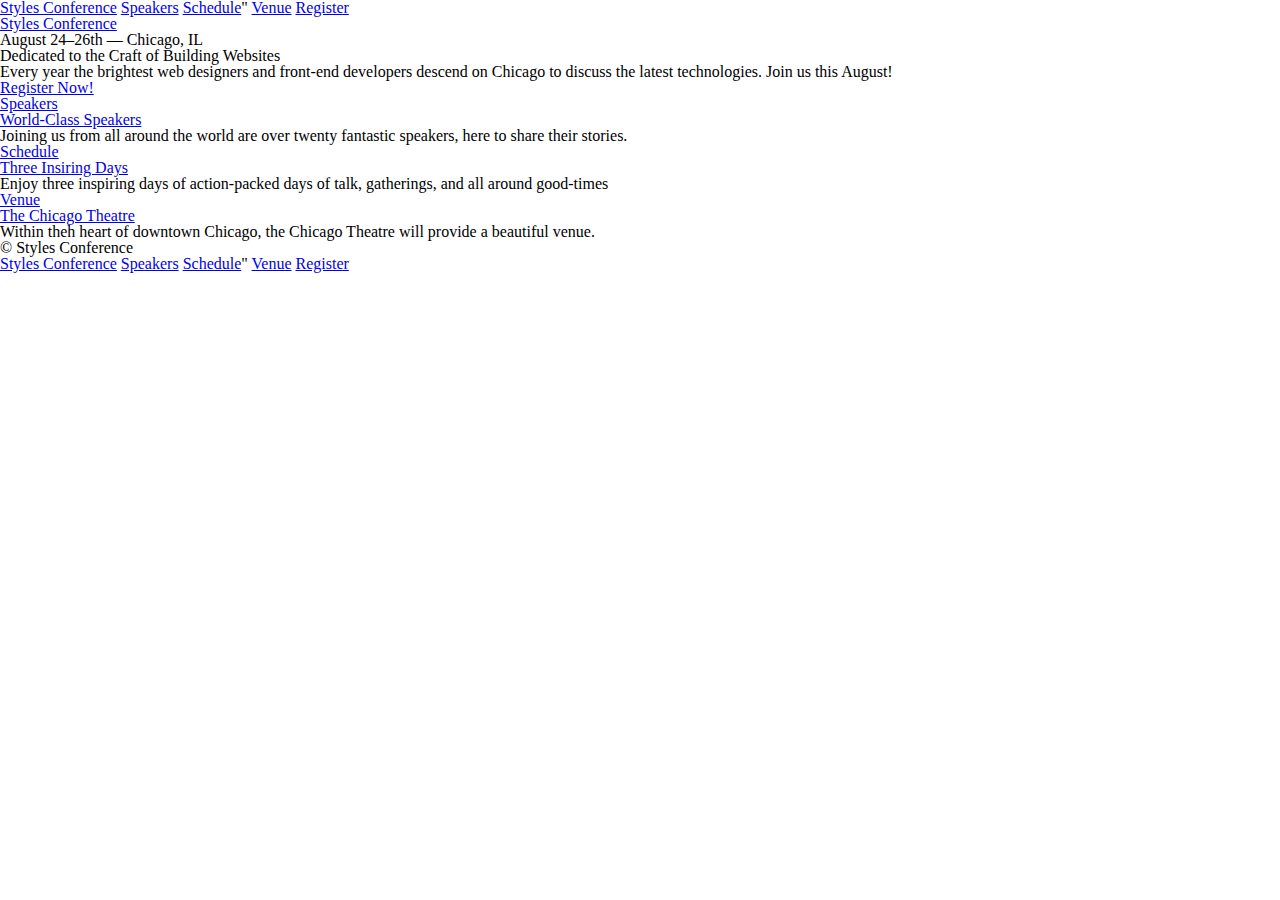
<file: Lesson_1/Tutorial/index.html>
<!DOCTYPE html>
<html lang="en">
  <head>
    <meta charset="utf-8">
    <title>Styles Conference</title>
    <link rel="stylesheet" href="../Tutorial/assets/stylesheets/main.css">
  </head>
  <body>
    <header>
      <nav>
        <a href="index.html">Styles Conference</a>
        <a href="speakers.html">Speakers</a>
        <a href="schedule.html">Schedule</a>"
        <a href="venue.html">Venue</a>
        <a href="register.html">Register</a>
      </nav>

      <h1>
        <a href="index.html">Styles Conference</a>
      </h1>
      <h3>August 24&ndash;26th &mdash; Chicago, IL</h3>
    </header>
    <section>
      <h2>Dedicated to the Craft of Building Websites</h2>
      <p>Every year the brightest web designers and front-end developers descend
      on Chicago to discuss the latest technologies. Join us this August!</p>
      <a href="register.html">Register Now!</a>
    </section>
    <section>

      <section>
        <a href="speakers.html">
          <h5>Speakers</h5>
          <h3>World-Class Speakers</h3>
        </a>
        <p>Joining us from all around the world are over twenty fantastic
        speakers, here to share their stories.</p>
      </section>

      <section>
        <a href="schedule.html">
          <h5>Schedule</h5>
          <h3>Three Insiring Days</h3>
        </a>
        <p>Enjoy three inspiring days of action-packed days of talk, gatherings,
        and all around good-times</p>
      </section>

      <section>
        <a href="venue.html">
          <h5>Venue</h5>
          <h3>The Chicago Theatre</h3>
        </a>
        <p>Within theh heart of downtown Chicago, the Chicago Theatre will
        provide a beautiful venue.</p>
      </section>

      <footer>
        <small>&copy; Styles Conference</small>

        <nav>
          <a href="index.html">Styles Conference</a>
          <a href="speakers.html">Speakers</a>
          <a href="schedule.html">Schedule</a>"
          <a href="venue.html">Venue</a>
          <a href="register.html">Register</a>
        </nav>
      </footer>
    </section>
  </body>
</html>
</file>
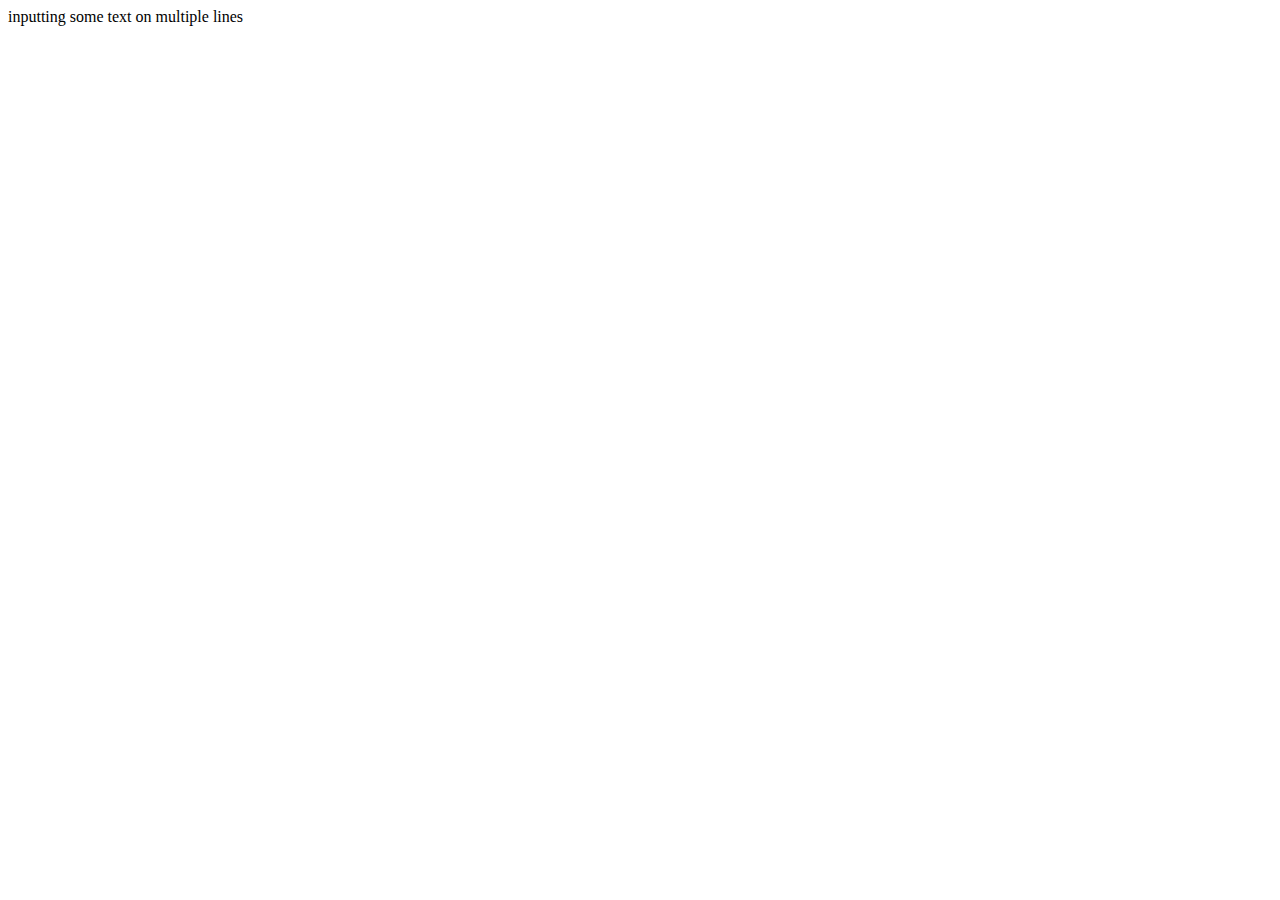
<file: LS202_playground.html>
<!DOCTYPE html>
<html lang="en">
  <head>
    <title>your page title goes here</title>
    <meta charset="utf-8">
  </head>
  <body>
    inputting
    some
    text
    on
    multiple
    lines
  </body>
</html>
</file>
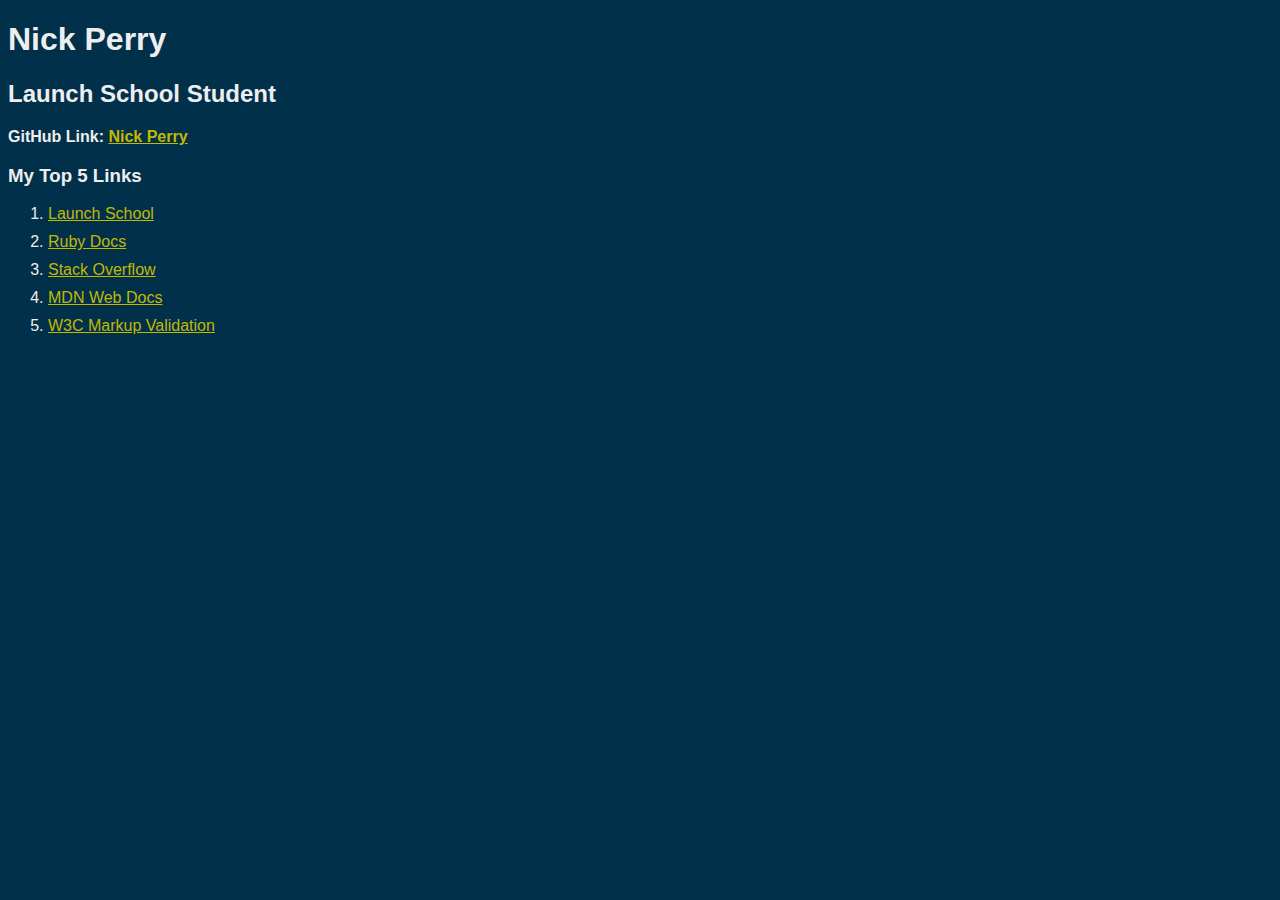
<file: Lesson_1/profile_project.html>
<!DOCTYPE html>
<html lang="en">
  <head>
    <title>My Profile.</title>
    <meta charset="utf-8">
    <link rel="stylesheet" href="myprofile.css">
  </head>
  <body>
    <h1>Nick Perry</h1>
    <h2>Launch School Student</h2>
    <p><strong>GitHub Link: <a href="https://github.com/nickperry12">Nick Perry</a></strong></p>
    <h3>My Top 5 Links</h3>
    <ol>
      <li><a href="https://launchschool.com" target="_blank">Launch School</a></li>
      <li><a href="https://ruby-doc.org" target="_blank">Ruby Docs</a></li>
      <li><a href="https://stackoverflow.com" target="_blank">Stack Overflow</a></li>
      <li><a href="https://developer.mozilla.org/en-US/" target="_blank">MDN Web Docs</a></li>
      <li><a href="https://validator.w3.org/#validate_by_input" target="_blank">W3C Markup Validation</a></li>
    </ol>
  </body>
</html>
</file>
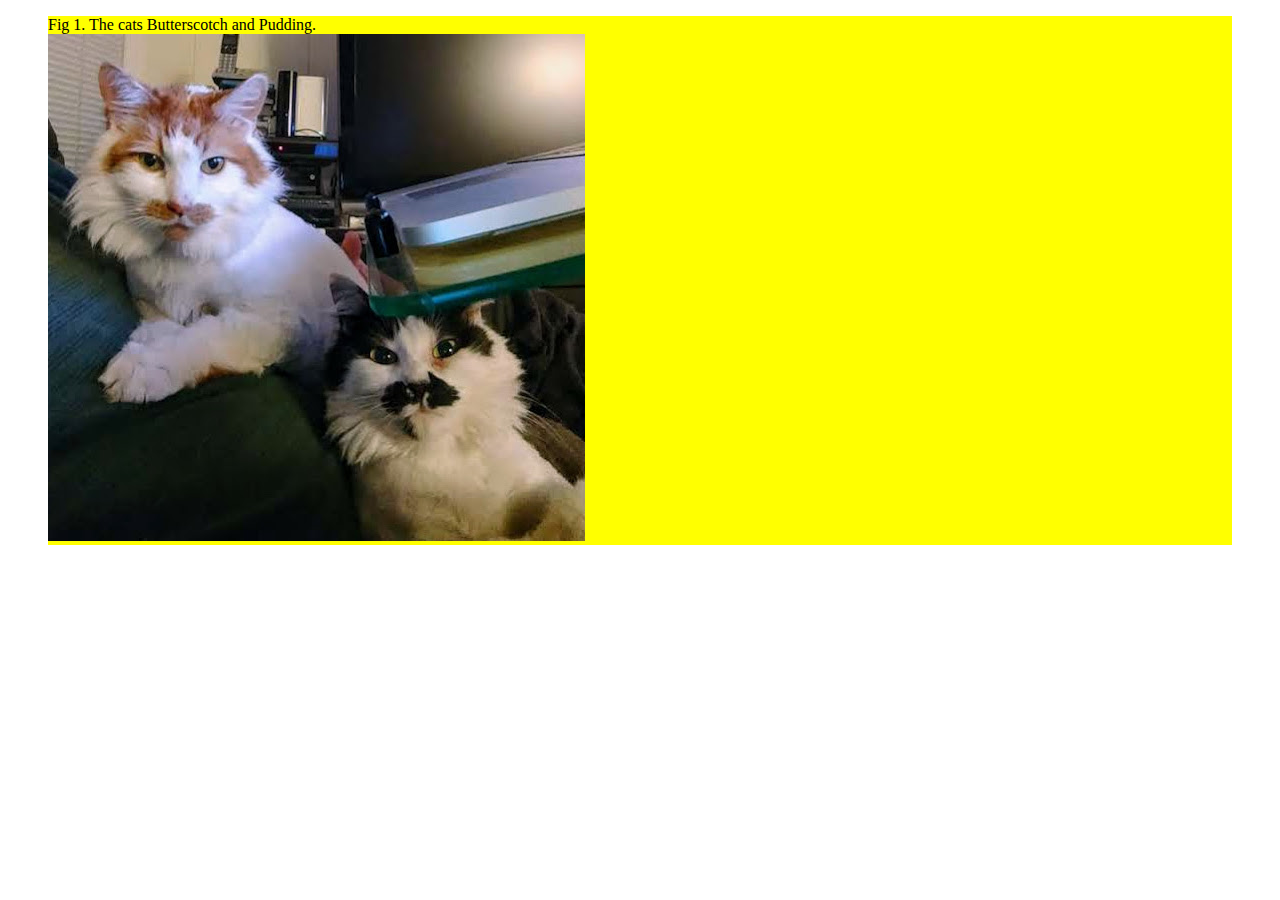
<file: Lesson_3/practice.html>
<!DOCTYPE html>
<html lang="en">
  <head>
    <title>your page title goes here</title>
    <meta charset="utf-8">
    <style>
      figure {
        background-color: yellow;
      }
    </style>
  </head>
  <body>
    <figure>
      <figcaption>Fig 1. The cats Butterscotch and Pudding.</figcaption>
      <img src="./cats.jpg" alt="a picture of two cats">
    </figure>
  </body>
</html>
</file>
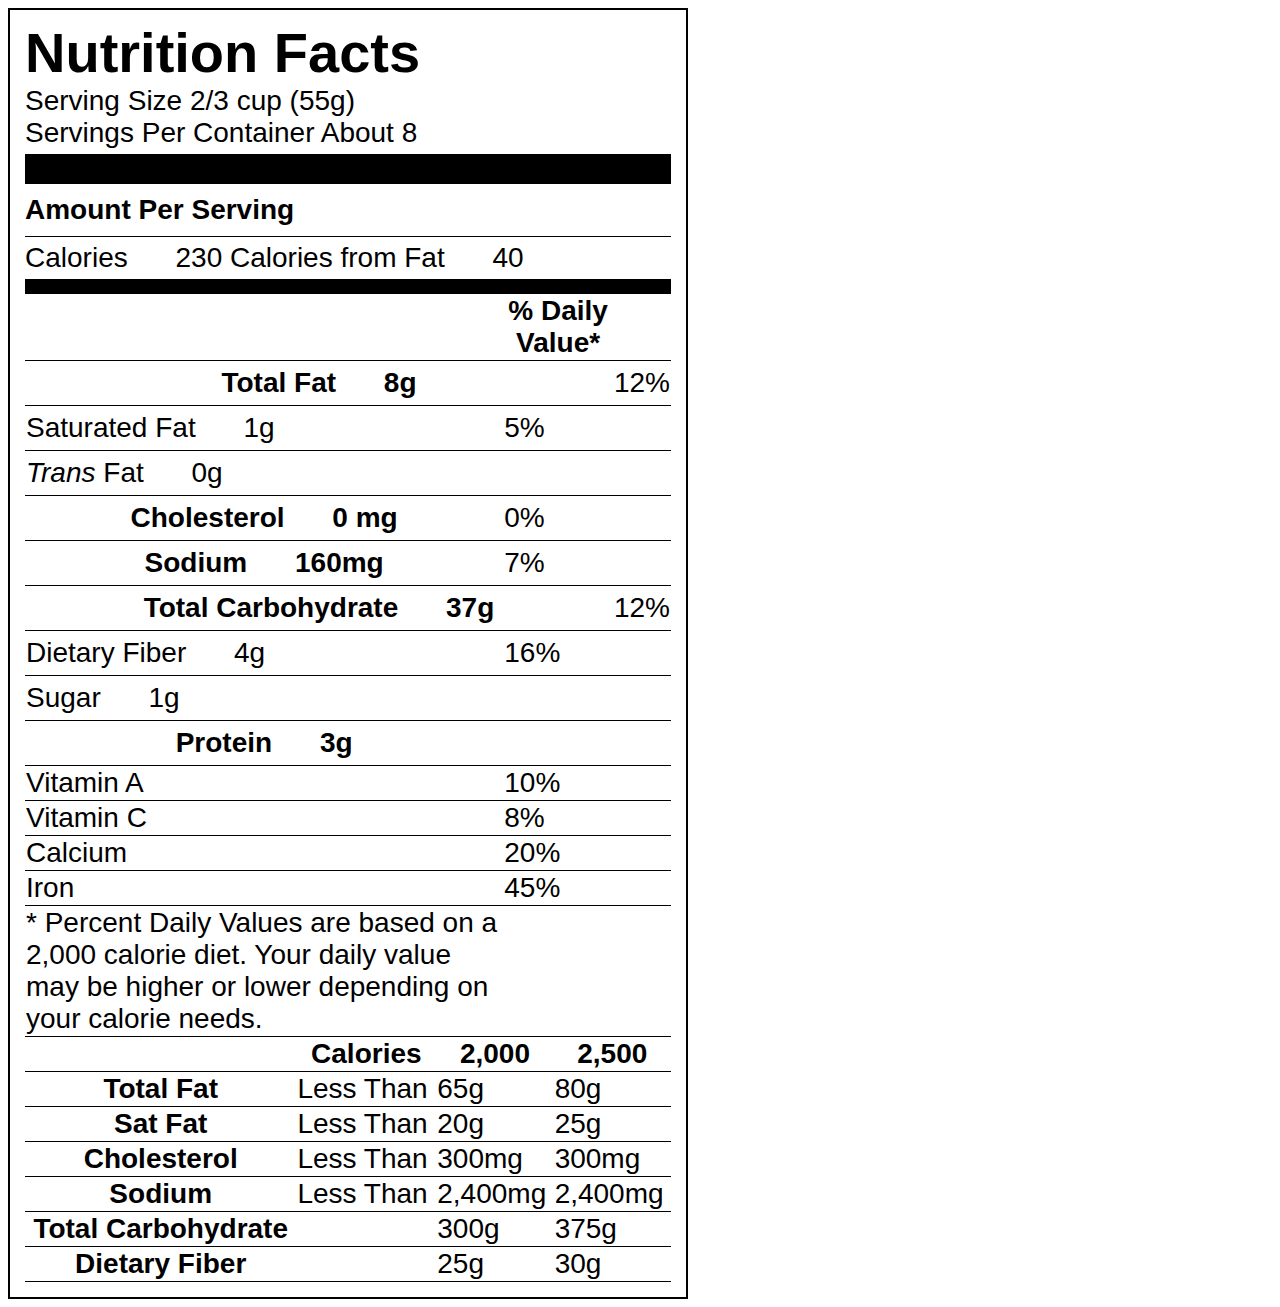
<file: Lesson_4/nutrition_label.html>
<!DOCTYPE html>
<html lang="en">
  <head>
    <title>Nutrition Label</title>
    <meta charset="utf-8">
    <link rel="stylesheet" href="./assets/stylesheets/stylesheet.css">
  </head>
  <body>
    <article>
      <header>
        <h1>Nutrition Facts</h1>
        <p>Serving Size 2/3 cup (55g)</p>
        <p>Servings Per Container About 8</p>
        <h2>Amount Per Serving</h2>
        <dl>
          <dt>Calories</dt>
            <dd>230</dd>
          <dt>Calories from Fat</dt>
            <dd>40</dd>
        </dl>
      </header>
      <table>
        <thead>
          <tr>
            <th></th>
            <th>% Daily Value*</th>
          </tr>
        </thead>
        <tbody>
          <tr>
            <th scope="row" colspan="2">
              <dl>
                <dt>Total Fat</dt>
                <dd>8g</dd>
              </dl>
            </th>
            <td>12%</td>
          </tr>
          <tr>
            <td class="indent">
              <dl>
                <dt>Saturated Fat</dt>
                <dd>1g</dd>
              </dl>
            </td>
            <td>5%</td>
          </tr>
          <tr>
            <td class="indent">
              <dl>
                <dt><em>Trans</em> Fat</dt>
                <dd>0g</dd>
              </dl>
              <td></td>
            </td>
          </tr>
          <tr>
            <th scope="row">
              <dl>
                <dt>Cholesterol</dt>
                <dd>0 mg</dd>
              </dl>
            </th>
            <td>0%</td>
          </tr>
          <tr>
            <th scope="row">
              <dl>
                <dt>Sodium</dt>
                <dd>160mg</dd>
              </dl>
            </th>
            <td>7%</td>
          </tr>
          <tr>
            <th colspan="2" scope="row">
              <dl>
                <dt>Total Carbohydrate</dt>
                <dd>37g</dd>
              </dl>
            </th>
            <td>12%</td>
          </tr>
          <tr>
            <td class="indent">
              <dl>
                <dt>Dietary Fiber</dt>
                <dd>4g</dd>
              </dl>
            </td>
            <td>16%</td>
          </tr>
          <tr>
            <td class="indent">
              <dl>
                <dt>Sugar</dt>
                <dd>1g</dd>
              </dl>
            </td>
            <td></td>
          </tr>
          <tr>
            <th scope="row">
              <dl>
                <dt>Protein</dt>
                <dd>3g</dd>
              </dl>
            </th>
          </tr>
          <tr>
            <td>Vitamin A</td>
            <td>10%</td>
          </tr>
          <tr>
            <td>Vitamin C</td>
            <td>8%</td>
          </tr>
          <tr>
            <td>Calcium</td>
            <td>20%</td>
          </tr>
          <tr>
            <td>Iron</td>
            <td>45%</td>
          </tr>
        </tbody>
        <tfoot>
          <tr>
            <td>
              * Percent Daily Values are based on a 2,000 calorie diet. Your daily value may be higher or lower depending on your calorie needs.
            </td>
          </tr>
        </tfoot>
      </table>
      <table>
        <thead>
          <tr>
            <th></th>
            <th>Calories</th>
            <th>2,000</th>
            <th>2,500</th>
          </tr>  
        </thead>
        <tbody>
          <tr>
            <th scope="row">Total Fat</th>
            <td>Less Than</td>
            <td>65g</td>
            <td>80g</td>
          </tr>
          <tr>
            <th scope="row" class="indent">Sat Fat</th>
            <td>Less Than</td>
            <td>20g</td>
            <td>25g</td>
          </tr>
          <tr>
            <th scope="row">Cholesterol</th>
            <td>Less Than</td>
            <td>300mg</td>
            <td>300mg</td>
          </tr>
          <tr>
            <th scope="row">Sodium</th>
            <td>Less Than</td>
            <td>2,400mg</td>
            <td>2,400mg</td>
          </tr>
          <tr>
            <th scope="row">Total Carbohydrate</th>
            <td></td>
            <td>300g</td>
            <td>375g</td>
          </tr>
          <tr>
            <th scope="row" class="indent">Dietary Fiber</th>
            <td></td>
            <td>25g</td>
            <td>30g</td>
          </tr>
        </tbody>
      </table>
    </article>
  </body>
</html>
</file>
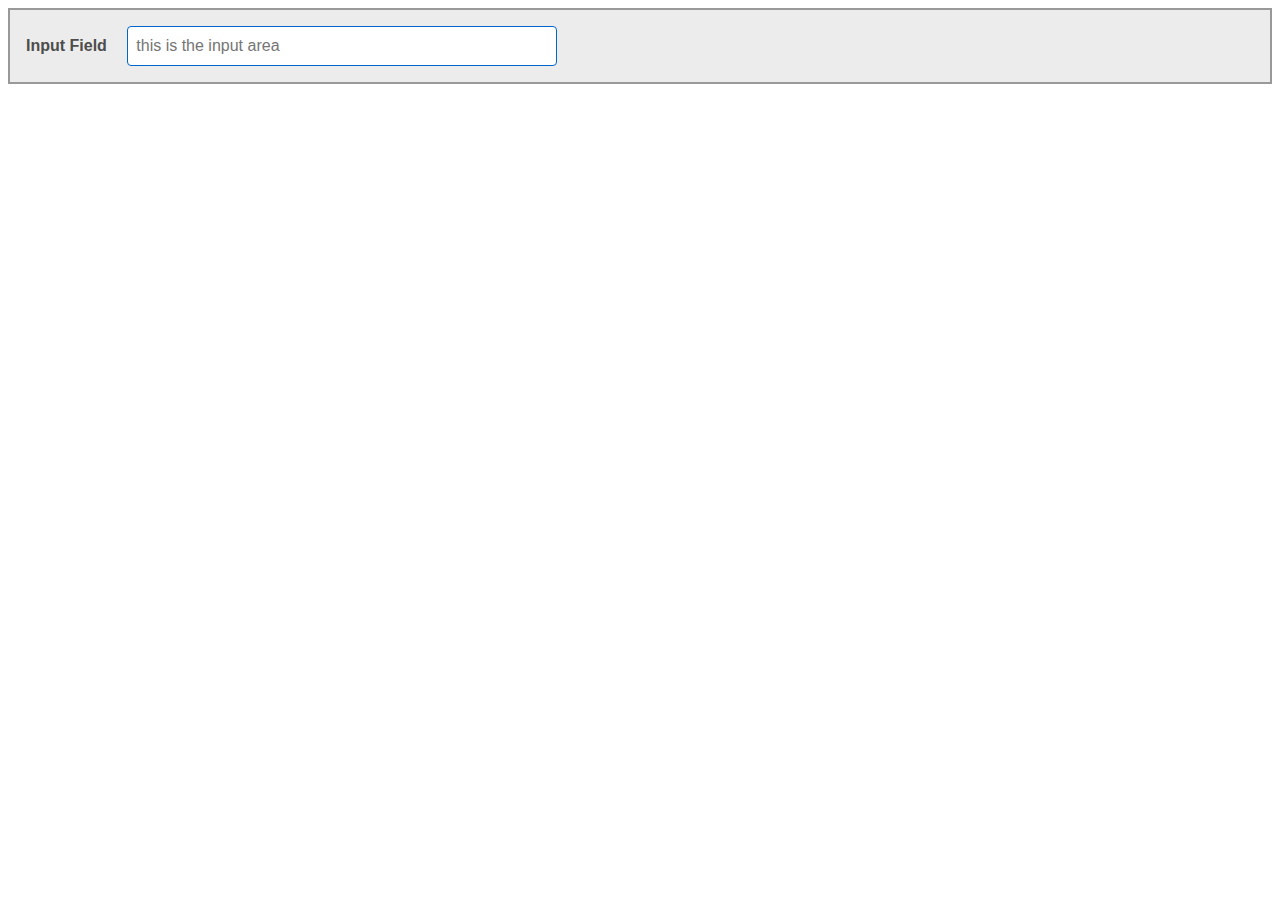
<file: Lesson_5/form_mini_proj.html>
<!DOCTYPE html>
<html lang="en">
  <head>
    <title>Form Project</title>
    <meta charset="utf-8">
    <style>
      /* Eliminate margins and padding on everything */
      .styled-form * {
        margin: 0;
        padding: 0;
      }

      /* Grey box and default font for fieldsets */
      .styled-form fieldset {
        background-color: #ececec;
        border: 2px solid #999;
        box-sizing: border-box;
        color: #4d4d4d;
        font-family:
          myriad-pro, "Helvetica Neue", Helvetica, Roboto,
          Arial, sans-serif;
        padding: 1rem;
      }

      /* Custom appearance for labels */
      .styled-form label {
        font-weight: bold;
        line-height: 1.5rem;
      }

      /* Custom appearance for input and select fields */
      .styled-form input[type="text"],
      .styled-form select {
        border: 1px solid #06c;
        border-radius: 4px;
        box-sizing: border-box;
        font: normal 1rem Helvetica, Arial, sans-serif;
        height: 40px;
        padding: 5px 8px;
      }

      /* More customization for select lists */
      .styled-form select {
        -moz-appearance: none;
        -webkit-appearance: none;
        appearance: none;
        background-image:
          url("[data-uri]");
        background-position: 100% center;
        background-repeat: no-repeat;
        padding-right: 1.5rem;
      }

      .top-to-bottom label,
      .top-to-bottom input[type="text"] {
        display: block;
        width: 100%;
      }

      /* Add to end of file */
      .side-by-side label,
      .side-by-side input[type="text"] {
        display: inline-block;
      }

      .side-by-side label {
        margin-right: 1rem;
        vertical-align: middle;
      }

      .side-by-side input[type="text"] {
        vertical-align: middle;
        width: 35%;
      }
  </style>
  </head>
  <body>
    <form action="#" class="styled-form side-by-side">
      <fieldset>
        <label for="text_field">Input Field</label>
        <input type="text" name="text_field" id="text_field"
               placeholder="this is the input area">
      </fieldset>
    </form>
  </body>
</html>
</file>
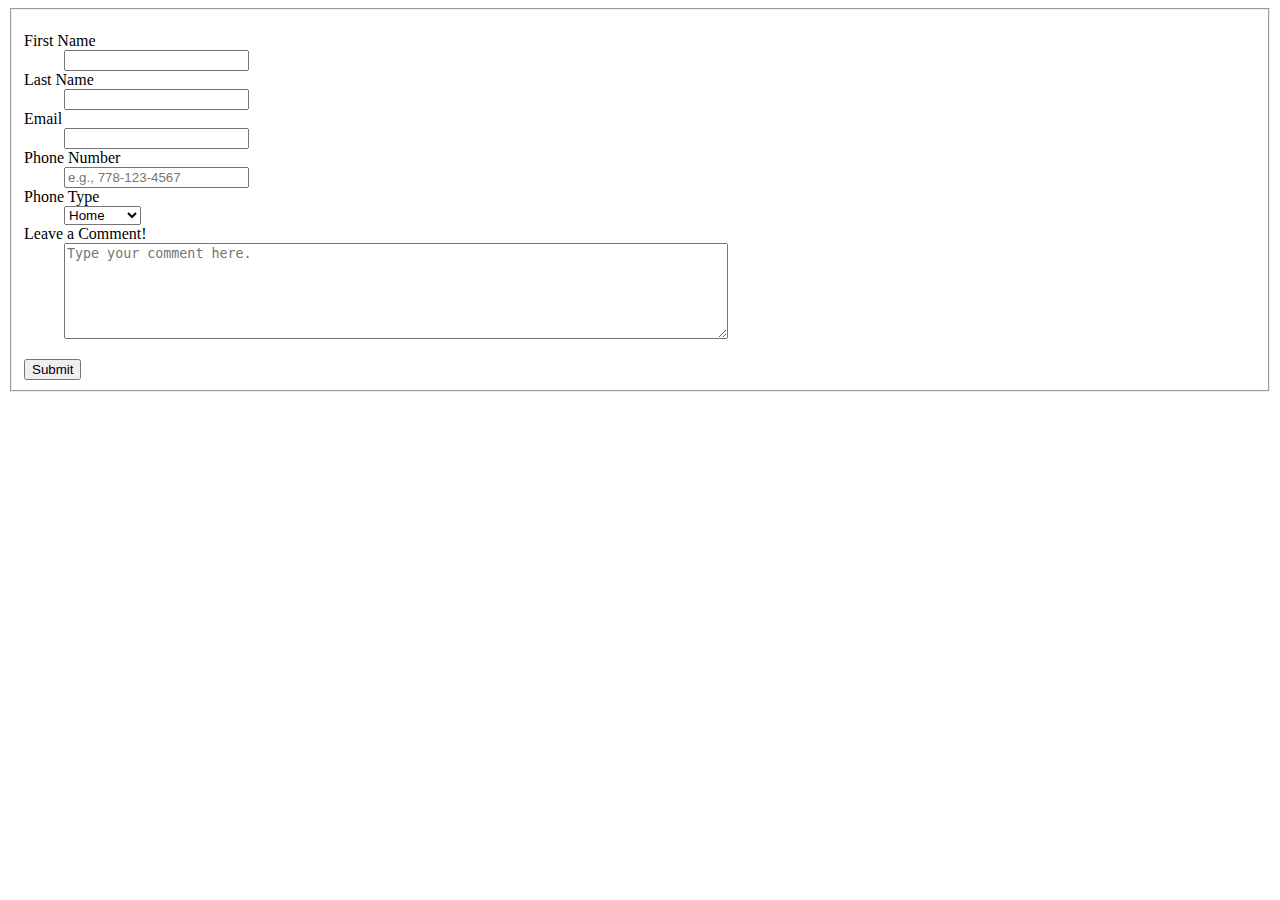
<file: Lesson_5/practice_problems.html>
<!DOCTYPE html>
<html lang="en">
  <head>
    <title>your page title goes here</title>
    <meta charset="utf-8">
  </head>
  <body>
    <form action="#" method="post">
      <fieldset>
        <dl>
          <dt><label for="first-name">First Name</label></dt>
          <dd><input type="text" id="first-name" name="first-name" required></dd>
      
          <dt><label for="last-name">Last Name</label></dt>
          <dd><input type="text" id="last-name" name="last-name" required></dd>
      
          <dt><label for="email">Email</label></dt>
          <dd>
            <input type="email" id="email" name="email-address" 
                    autocorrect="off" autocomplete="off" autocapitalize="none" required>
          </dd>
          
          <dt><label for="phone">Phone Number</label></dt>
          <dd><input type="tel" id="phone" name="phone-number" placeholder="e.g., 778-123-4567" required></dd>

          <dt><label for="phone-type">Phone Type</label></dt>
          <dd>
            <select name="phone-type" id="phone-type">
              <option value="home" selected>Home</option>
              <option value="business">Business</option>
              <option value="mobile">Mobile</option>
            </select>
          </dd>

          <dt><label for="comment-box">Leave a Comment!</label></dt>
          <dd>
            <textarea name="comment-box" id="comment-box" rows="6" cols="80" placeholder="Type your comment here."></textarea>
          </dd>
        </dl>

        <input type="submit" value="Submit">
      </fieldset>
    </form>
  </body>
</html>
</file>
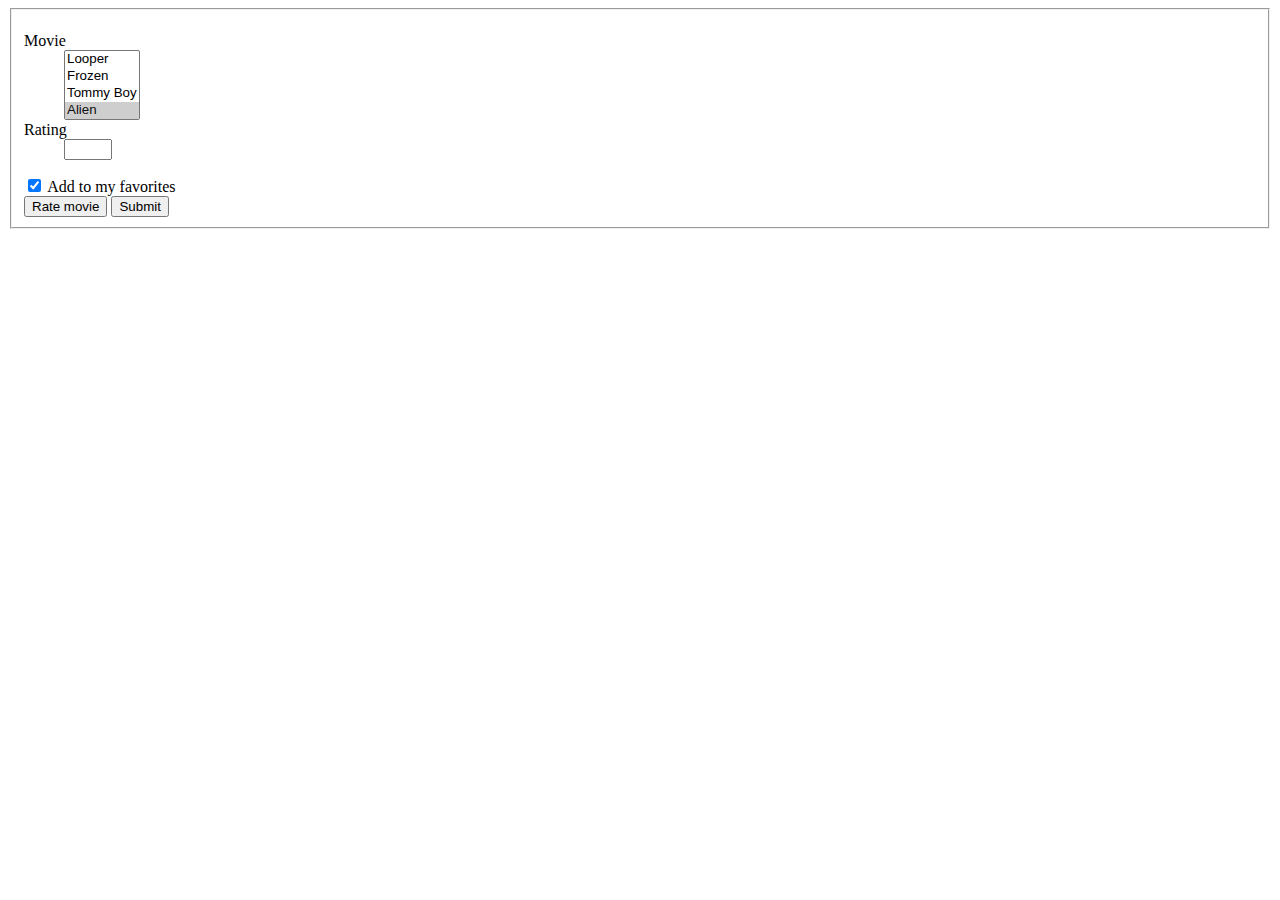
<file: Lesson_5/review_form.html>
<!DOCTYPE html>
<html lang="en">
  <head>
    <title>Review Form</title>
    <meta charset="utf-8">
  </head>
  <body>
    <form action="#" method="post">
      <fieldset>
        <dl>
          <dt><label for="movie">Movie</label></dt>
          <dd>
            <select name="movie" size="4">
              <option value="looper">Looper</option>
              <option value="frozen">Frozen</option>
              <option value="tommy-boy">Tommy Boy</option>
              <option value="alien" selected>Alien</option>
            </select>
          </dd>
          <dt><label for="rating">Rating</label></dt>
          <dd>
            <input type="number" name="rating" id="rating" min="1" max="5">
          </dd>
        </dl>
        <div>
          <input type="checkbox" id="favorite" name="favorite" checked>
          <label for="favorite">Add to my favorites</label>
        </div>
        <button type="submit" id="rate-movie" value="rate-movie">Rate movie</button>
        <input type="button" value="Submit">
      </fieldset>
    </form>
  </body>
</html>
</file>
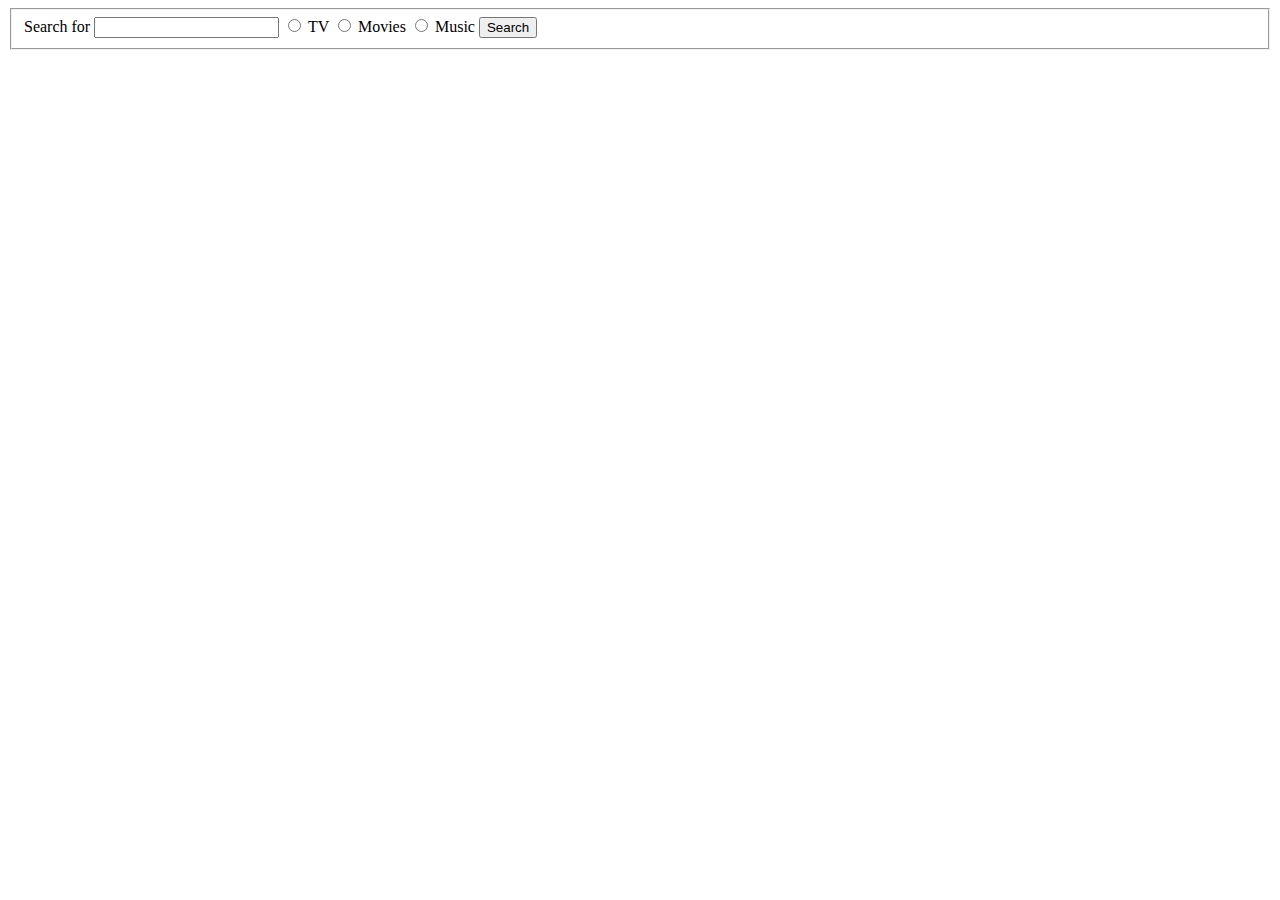
<file: Lesson_5/search_form.html>
<!DOCTYPE html>
<html lang="en">
  <head>
    <title>your page title goes here</title>
    <meta charset="utf-8">
  </head>
  <body>
    <form action="#" method="post">
      <fieldset>
        <label for="search">Search for</label>
        <input type="search" id="search" name="search">
        <label for="tv">
          <input type="radio"  id="tv" name="tv">
          TV
        </label>
        <label for="movies">
          <input type="radio"  id="movies" name="movies">
          Movies
        </label>
        <label for="Music">
          <input type="radio"  id="Music" name="Music">
          Music
        </label>
        <button>Search</button>
      </fieldset>
    </form>
  </body>
</html>
</file>
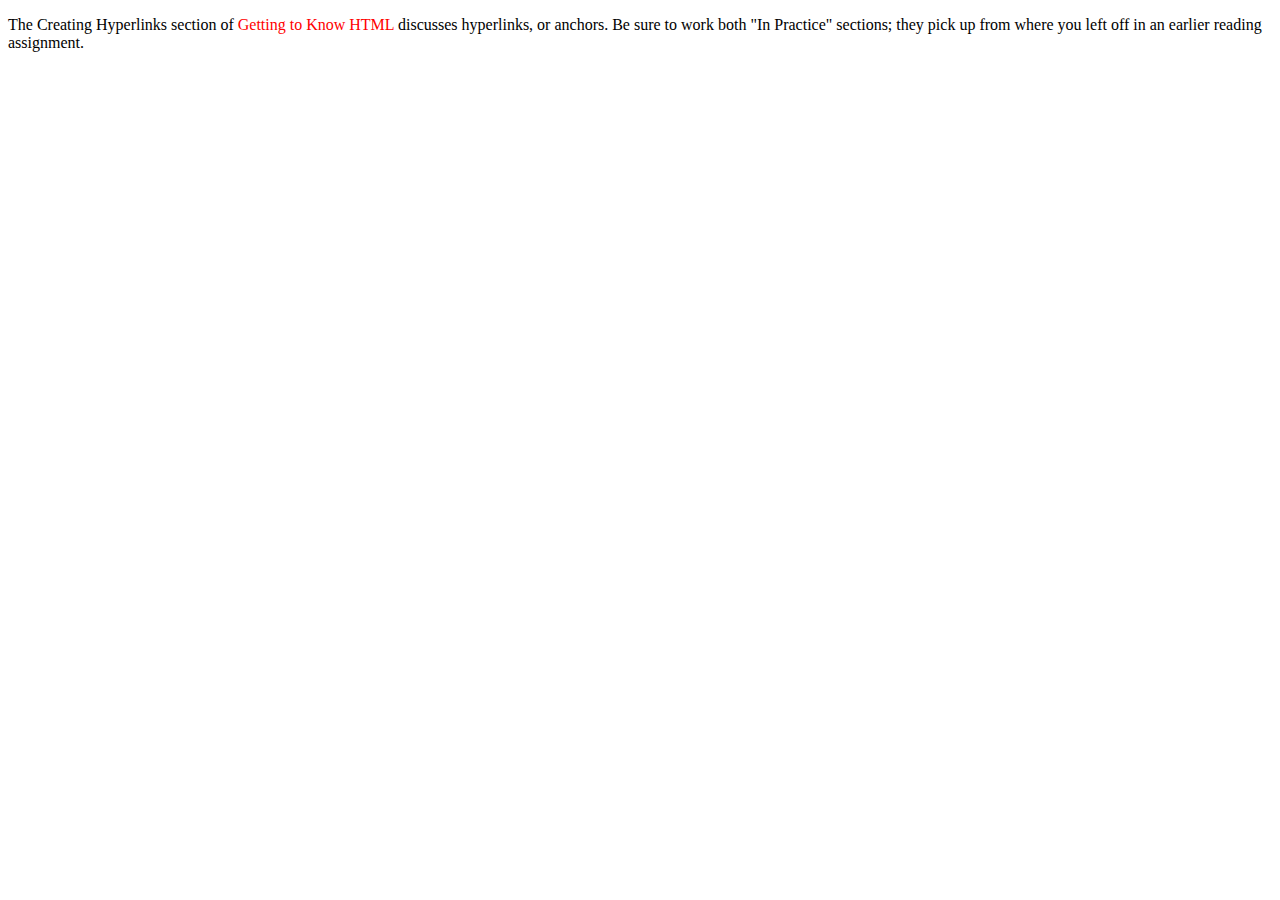
<file: Lesson_1/practice_problems/problem1.html>
<!DOCTYPE html>
<html lang="en">
  <head>
    <title>your page title goes here</title>
    <meta charset="utf-8">
    <style>
      a {
        text-decoration: unset;
        color: red;
      }
    </style>
  </head>
  <body>
    <p>
      The Creating Hyperlinks section of <a href="http://learn.shayhowe.com/html-css/getting-to-know-html/#creating-hyperlinks" target="_blank">Getting to Know HTML</a> discusses
      hyperlinks, or anchors. Be sure to work both "In Practice" sections; they
      pick up from where you left off in an earlier reading assignment.
    </p>
  </body>
</html>
</file>
<file: Lesson_1/myprofile.css>
body {
  font-family: Arial, Helvetica, sans-serif;
  background-color: #01304b;
  color: #eee;
}

a {
  color: #c3b802;
}

li {
  padding-bottom: 10px;
}
</file>
<file: Lesson_4/assets/stylesheets/stylesheet.css>
html, body {
  font: 28px Helvetica, Arial, sans-serif;
  background: #ffffff;
}

h1 {
  /* font-family: "Franklin Gothic Heavy"; */
  font-size: 2rem;
  margin: 0;
  padding: 0;
}

h2 {
  font-size: 1rem;
  border-top: 30px solid black;
  border-bottom: 1px solid black;
  margin: 5px 0 0 0;
  padding: 10px 0;
}

article {
  width: 680px;
  border: 2px solid black;
  padding: 10px 15px 15px 15px;
  box-sizing: border-box;
}

table {
  width: 100%;
  border-spacing: 0;
  border-collapse: collapse;
}

header {
  border-bottom: 15px solid black;
}

dl {
  margin: 0;
  padding: 5px 0;
}

dt {
  display: inline;
}

dd {
  display: inline;
}

table tr {
  border-bottom: 1px solid black;
}

header p {
  margin: 0;
}
</file>
<file: Lesson_1/Tutorial/assets/stylesheets/main.css>
/* http://meyerweb.com/eric/tools/css/reset/ 2. v2.0 | 20110126
  License: none (public domain)
*/

html, body, div, span, applet, object, iframe,
h1, h2, h3, h4, h5, h6, p, blockquote, pre,
a, abbr, acronym, address, big, cite, code,
del, dfn, em, img, ins, kbd, q, s, samp,
small, strike, strong, sub, sup, tt, var,
b, u, i, center,
dl, dt, dd, ol, ul, li,
fieldset, form, label, legend,
table, caption, tbody, tfoot, thead, tr, th, td,
article, aside, canvas, details, embed,
figure, figcaption, footer, header, hgroup,
menu, nav, output, ruby, section, summary,
time, mark, audio, video {
  margin: 0;
  padding: 0;
  border: 0;
  font-size: 100%;
  font: inherit;
  vertical-align: baseline;
}
/* HTML5 display-role reset for older browsers */
article, aside, details, figcaption, figure,
footer, header, hgroup, menu, nav, section {
  display: block;
}
body {
  line-height: 1;
}
ol, ul {
  list-style: none;
}
blockquote, q {
  quotes: none;
}
blockquote:before, blockquote:after,
q:before, q:after {
  content: '';
  content: none;
}
table {
  border-collapse: collapse;
  border-spacing: 0;
}
</file>
